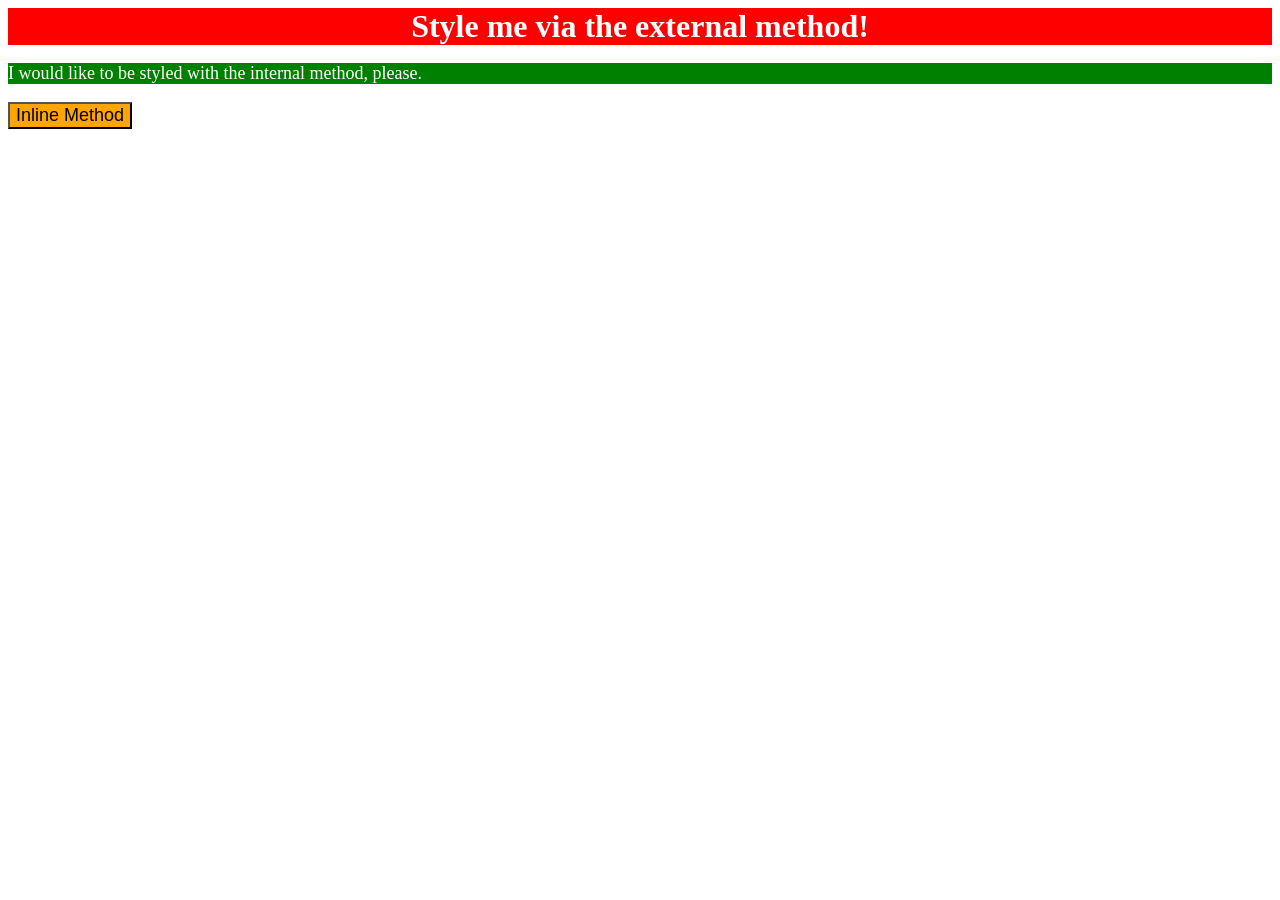
<file: foundations/intro-to-css/01-css-methods/index.html>
<!DOCTYPE html>
<html lang="en">
  <head>
    <meta charset="UTF-8">
    <meta http-equiv="X-UA-Compatible" content="IE=edge">
    <meta name="viewport" content="width=device-width, initial-scale=1.0">
    <title>Methods for Adding CSS</title>
    <link rel="stylesheet" href="styles.css">
    <style>
      p {
        background-color: green;
        color: white;
        font-size: 18px;
      }
    </style>
  </head>
  <body>
    <div>Style me via the external method!</div>
    <p>I would like to be styled with the internal method, please.</p>
    <button style="background-color: orange; font-size: 18px;">Inline Method</button>
  </body>
</html>
</file>
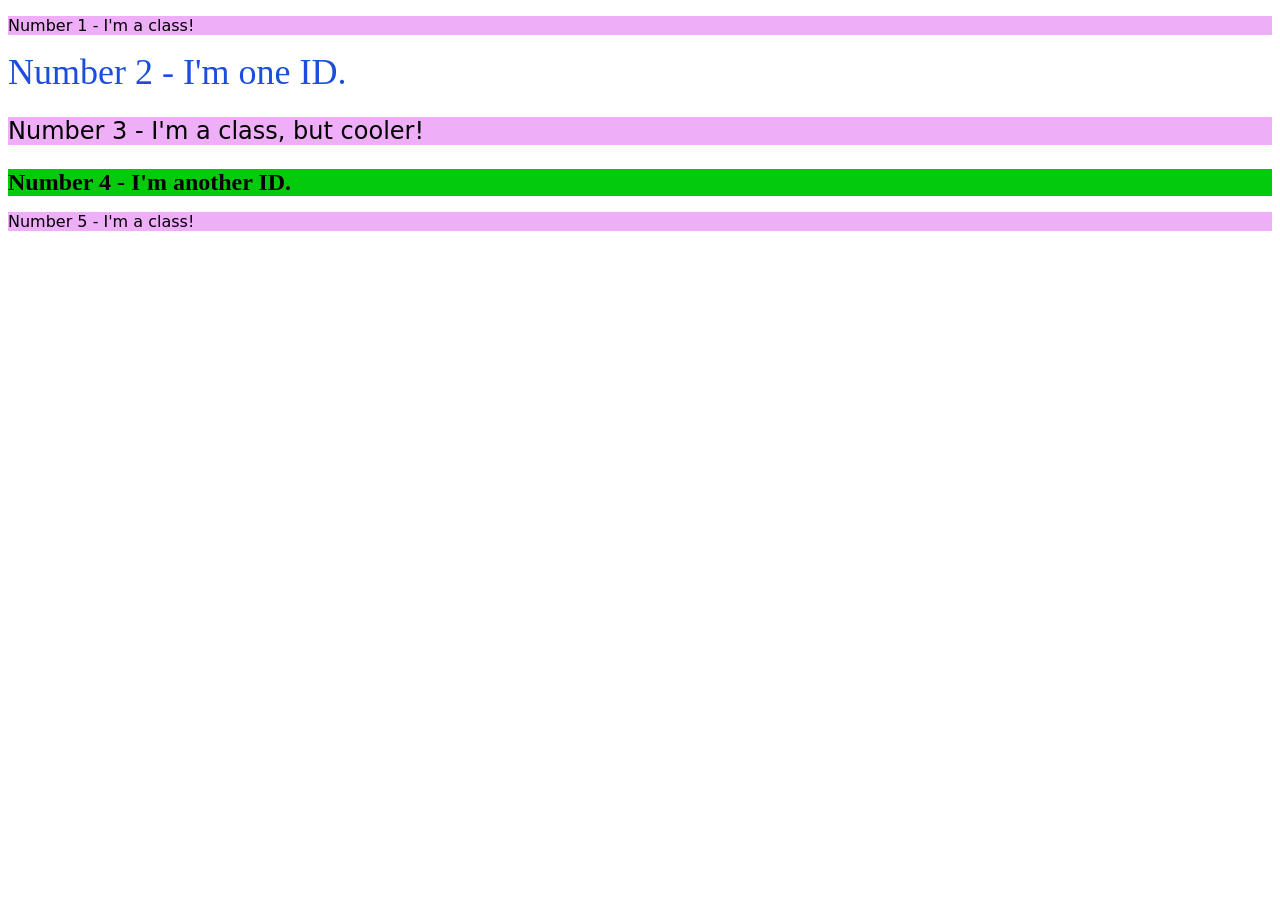
<file: foundations/intro-to-css/02-class-id-selectors/index.html>
<!DOCTYPE html>
<html lang="en">
  <head>
    <meta charset="UTF-8">
    <meta http-equiv="X-UA-Compatible" content="IE=edge">
    <meta name="viewport" content="width=device-width, initial-scale=1.0">
    <title>Class and ID Selectors</title>
    <link rel="stylesheet" href="style.css">
  </head>
  <body>
    <p id="first" class="odd">Number 1 - I'm a class!</p>
    <div id="second">Number 2 - I'm one ID.</div>
    <p id="third" class="odd bigger">Number 3 - I'm a class, but cooler!</p>
    <div id="fourth" class="bigger">Number 4 - I'm another ID.</div>
    <p id="fifth" class="odd">Number 5 - I'm a class!</p>
  </body>
</html>
</file>
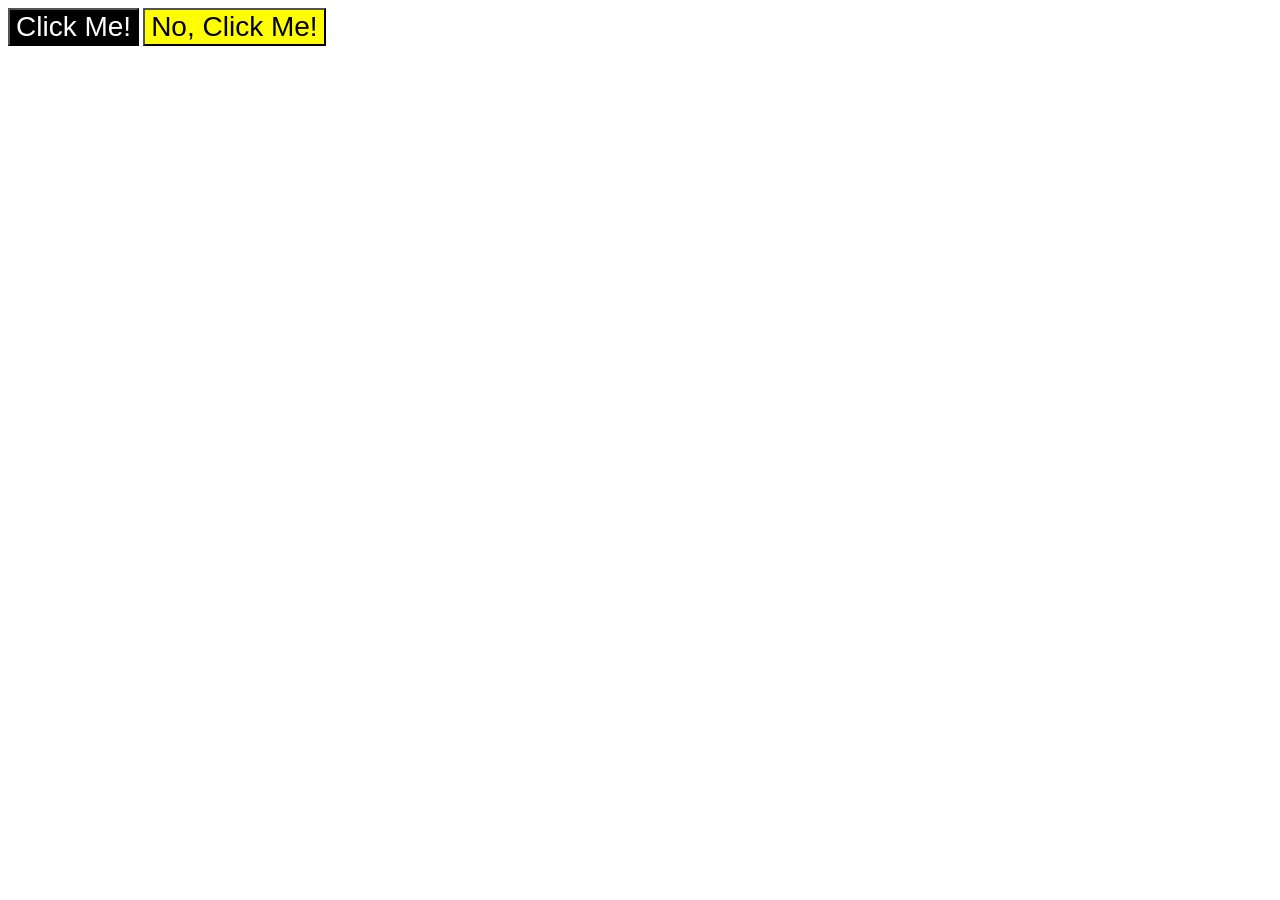
<file: foundations/intro-to-css/03-grouping-selectors/index.html>
<!DOCTYPE html>
<html lang="en">
  <head>
    <meta charset="UTF-8">
    <meta http-equiv="X-UA-Compatible" content="IE=edge">
    <meta name="viewport" content="width=device-width, initial-scale=1.0">
    <title>Grouping Selectors</title>
    <link rel="stylesheet" href="style.css">
  </head>
  <body>
    <button id="one" class="clickable">Click Me!</button>
    <button id="two" class="clickable">No, Click Me!</button>
  </body>
</html>
</file>
<file: foundations/intro-to-css/01-css-methods/styles.css>
div {
    background-color: red;
    color: white;
    font-size: 32px;
    text-align: center;
    font-weight: bold;
}
</file>
<file: foundations/intro-to-css/02-class-id-selectors/style.css>
.odd {
    background-color: #efaef8;
    font-family: "Verdana", "DejaVu Sans", "sans-serif";
}

#second {
    color: #1b4fdb;
    font-size: 36px;
}

.bigger {
    font-size: 24px;
}

#fourth {
    background-color: #04ca0e;
    font-weight: bold;
}
</file>
<file: foundations/intro-to-css/03-grouping-selectors/style.css>
.clickable {
    font-size: 28px;
    font-family: "Helvetica", "Times New Roman", "sans-serif";
}

#one {
    background-color: black;
    color: white;
}

#two {
    background-color: yellow;
}
</file>
